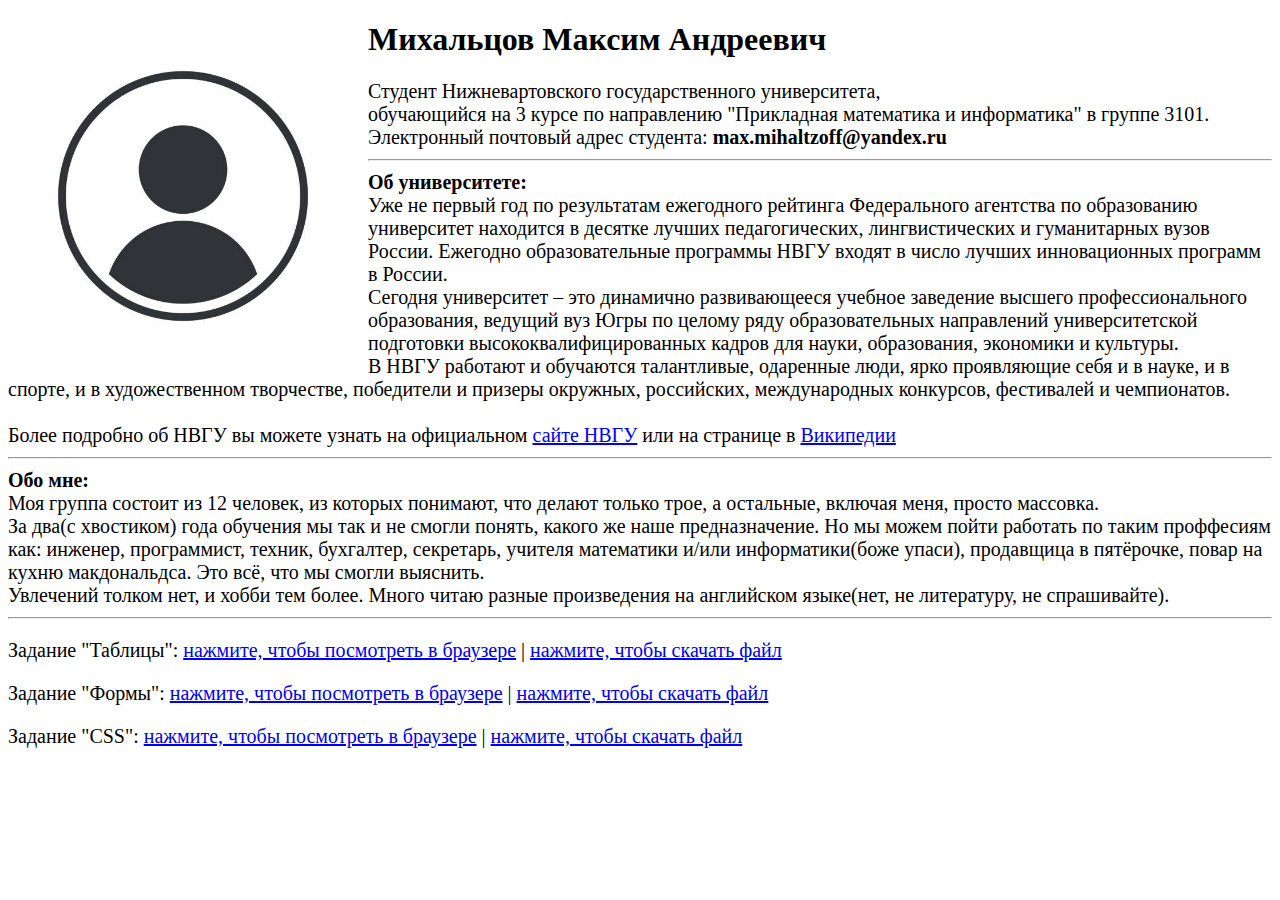
<file: index.html>
<!DOCTYPE html>
<html lang="en">

<head>
    <meta charset="UTF-8">
    <style>
        div {
            font-size: 20px;
        }
    </style>
</head>

<body>
    <img src="a.jpg" alt="Фото студента" style="float:left; margin-right:10px;" width="350">
    <h1>Михальцов Максим Андреевич</h1>
    <div>Студент Нижневартовского государственного университета,<br> обучающийся на 3 курсе по направлению "Прикладная математика и информатика" в группе 3101.<br>
        Электронный почтовый адрес студента: <b>max.mihaltzoff@yandex.ru</b>
        <hr><b>Об университете:</b>
        <br>
        Уже не первый год по результатам ежегодного рейтинга Федерального агентства по образованию университет находится в десятке лучших педагогических, лингвистических и гуманитарных вузов России. Ежегодно образовательные программы НВГУ входят в число лучших инновационных программ в России.
        <br>
        Сегодня университет – это динамично развивающееся учебное заведение высшего профессионального образования, ведущий вуз Югры по целому ряду образовательных направлений университетской подготовки высококвалифицированных кадров для науки, образования, экономики и культуры.
        <br>
        В НВГУ работают и обучаются талантливые, одаренные люди, ярко проявляющие себя и в науке, и в спорте, и в художественном творчестве, победители и призеры окружных, российских, международных конкурсов, фестивалей и чемпионатов.
        <br><br>Более подробно об НВГУ вы можете узнать на официальном <a href="https://nvsu.ru">сайте НВГУ</a> или на странице в <a href="https://ru.wikipedia.org/wiki/Нижневартовский_государственный_университет">Википедии</a>
        <hr>
        <b>Обо мне:</b><br>
        Моя группа состоит из 12 человек, из которых понимают, что делают только трое, а остальные, включая меня, просто массовка.<br>
        За два(с хвостиком) года обучения мы так и не смогли понять, какого же наше предназначение. Но мы можем пойти работать по таким проффесиям как: инженер, программист, техник, бухгалтер, секретарь, учителя математики и/или информатики(боже упаси), продавщица в пятёрочке, повар на кухню макдональдса. Это всё, что мы смогли выяснить.
        <br>Увлечений толком нет, и хобби тем более. Много читаю разные произведения на английском языке(нет, не литературу, не спрашивайте).
        <hr>
        <p>Задание "Таблицы": <a href="L2P2.html">нажмите, чтобы посмотреть в браузере</a> | <a href="L2P2.html" download> нажмите, чтобы скачать файл</a></p>
        <p>Задание "Формы": <a href="L2P3.html">нажмите, чтобы посмотреть в браузере</a> | <a href="L2P3.html" download> нажмите, чтобы скачать файл</a></p>
        <p>Задание "CSS": <a href="L2P4.html">нажмите, чтобы посмотреть в браузере</a> | <a href="L2P4.html" download> нажмите, чтобы скачать файл</a></p>
    </div>
</body>

</html>
</file>
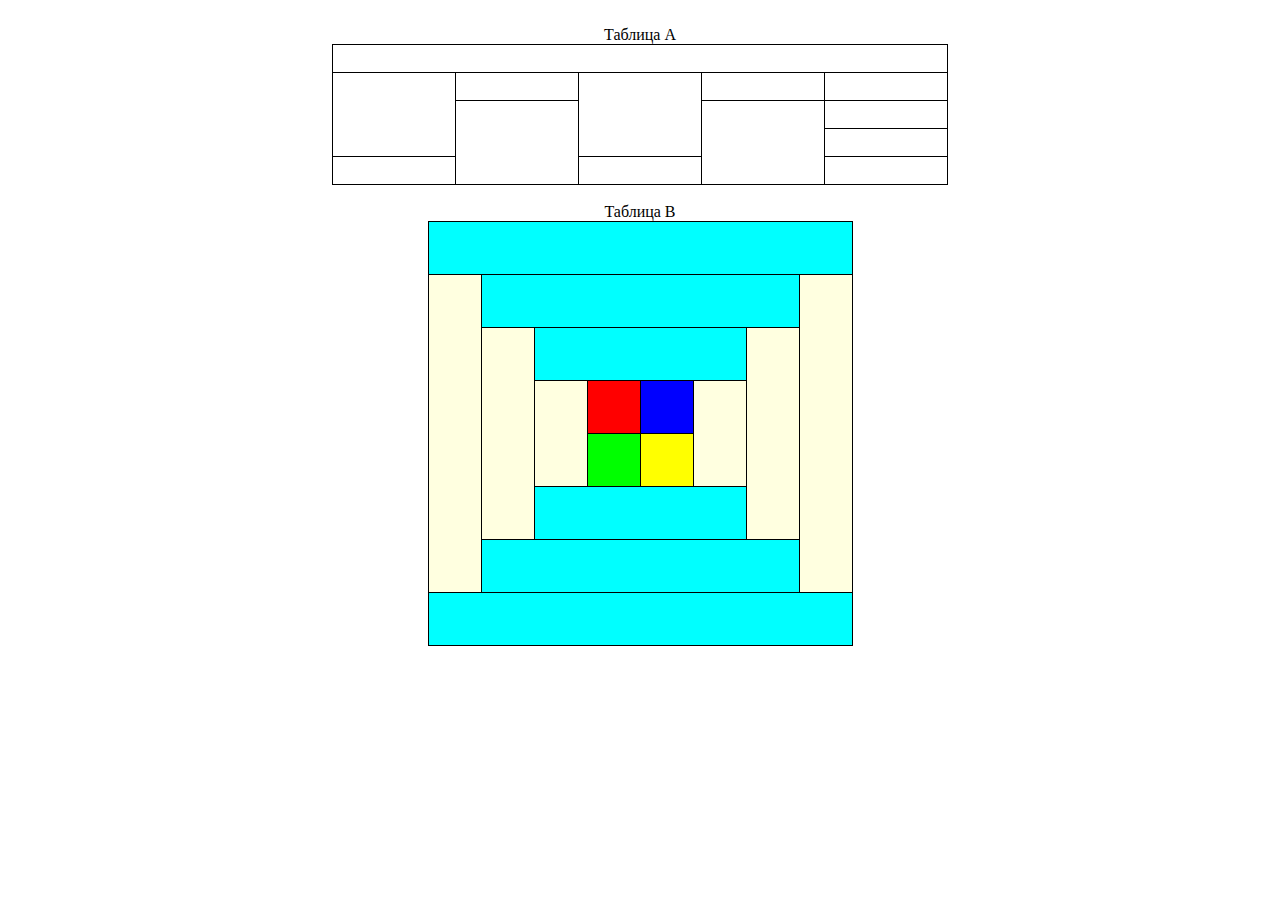
<file: L2P2.html>
<!DOCTYPE html>
<html lang="en">

<head>
    <meta charset="UTF-8">
    <style>
        table {
            border-collapse: collapse;
            margin: auto;
        }

        td {
            border: solid 1px black;
            width: 120px;
            height: 25px;
            border-spacing: 0px;
        }

        th {
            width: 50px;
            height: 50px;
            border: solid 1px black;
        }
    </style>
</head>

<body>
    <br>
    <table>
        <caption>Таблица А</caption>
        <tr>
            <td colspan="5"></td>
        </tr>
        <tr>
            <td rowspan="3"></td>
            <td></td>
            <td rowspan="3"></td>
            <td></td>
            <td></td>
        </tr>
        <tr>
            <td rowspan="3"></td>
            <td rowspan="3"></td>
            <td></td>
        </tr>
        <tr>
            <td></td>
        </tr>
        <tr>
            <td></td>
            <td></td>
            <td></td>
        </tr>
    </table>
    <br>
    <table style="text-align: center">
        <caption>Таблица B</caption>
        <tr>
            <th colspan="8" style="background-color:cyan;"></th>
        </tr>
        <tr>
            <th rowspan="6" style="background-color:lightyellow;"></th>
            <th colspan="6" style="background-color:cyan;"></th>
            <th rowspan="6" style="background-color:lightyellow;"></th>
        </tr>
        <tr>
            <th rowspan="4" style="background-color:lightyellow;"></th>
            <th colspan="4" style="background-color:cyan;"></th>
            <th rowspan="4" style="background-color:lightyellow;"></th>
        </tr>
        <tr>
            <th rowspan="2" style="background-color:lightyellow;"></th>
            <th style="background-color:red;"></th>
            <th style="background-color:blue;"></th>
            <th rowspan="2" style="background-color:lightyellow;"></th>
        </tr>
        <tr>
            <th style="background-color:lime;"></th>
            <th style="background-color:yellow;"></th>
        </tr>
        <tr>
            <th colspan="4" style="background-color:cyan;"></th>
        </tr>
        <tr>
            <th colspan="6" style="background-color:cyan;"></th>
        </tr>
        <tr>
            <th colspan="8" style="background-color:cyan;"></th>
        </tr>
    </table>
</body>

</html>
</file>
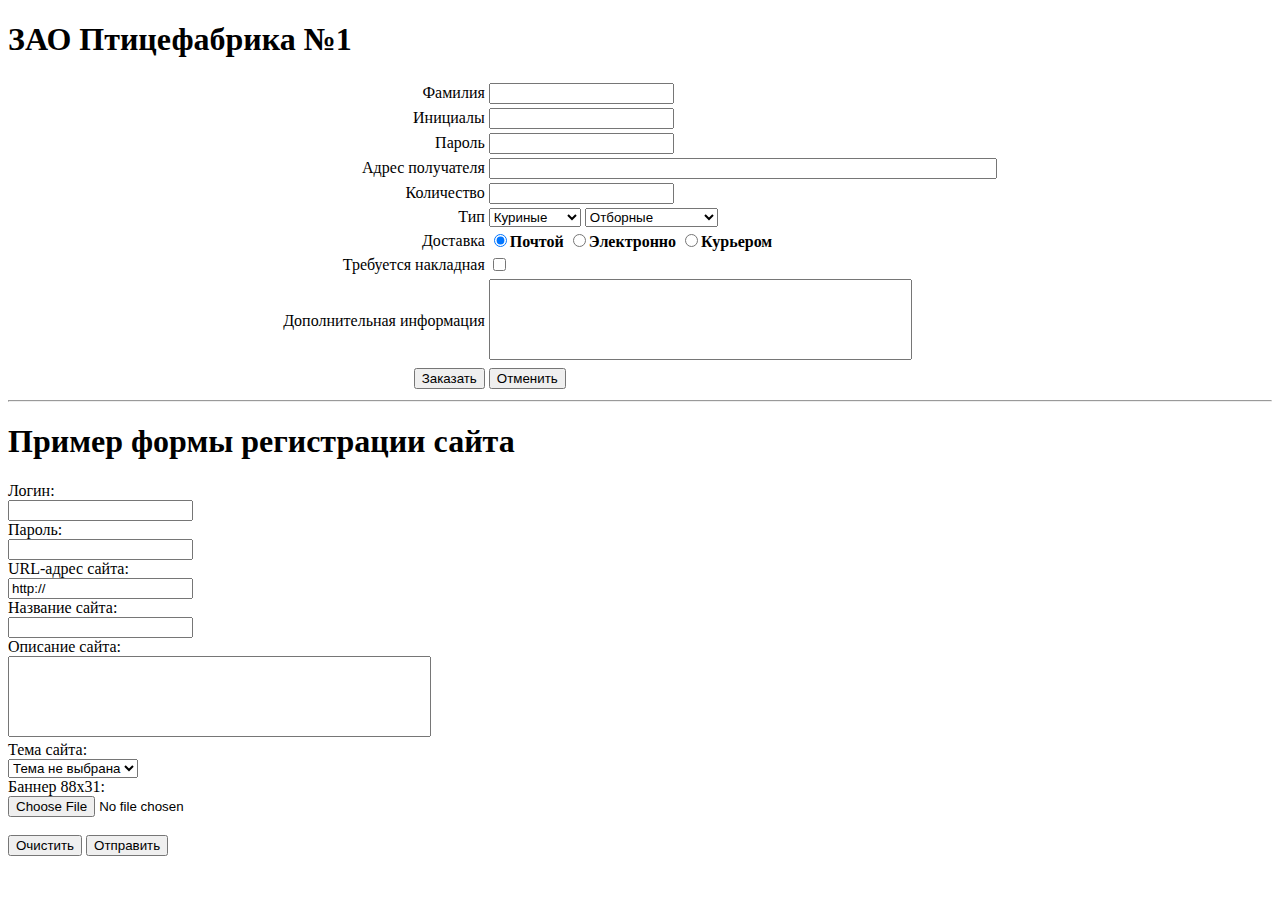
<file: L2P3.html>
<!DOCTYPE html>
<html lang="en">

<head>
    <meta charset="UTF-8">
    <style>
        th{text-align: left}
        td{text-align: right}
    </style>
</head>

<body>
    <h1>ЗАО Птицефабрика №1</h1>
    <table style="margin: auto">
       <tr>
        <td>Фамилия</td>
        <th><input type="text" name="sn" /></th>
        </tr>
        <tr>
            <td>Инициалы</td>
            <th><input type="text" name="n" /></th>
        </tr>
        <tr>
            <td>Пароль</td>
            <th><input type="password" name="pass" /></th>
        </tr>
        <tr>
            <td>Адрес получателя</td>
            <th><input type="text" name="a" style="width: 500px" /></th>
        </tr>
        <tr>
            <td>Количество</td>
            <th><input type="text" name="q" /></th>
        </tr>
        <tr>
            <td>Тип</td>
            <th><select name="t1">
                <option value="1">Куриные</option>
                <option value="2">Что-то ещё</option>
            </select>
            <select name="t2">
                <option value="1">Отборные</option>
                <option value="2">Первая категория</option>
                <option value="3">Вторая категория</option>
                <option value="4">Третья категория</option>
            </select></th>
        </tr>
        <tr>
            <td>Доставка</td>
            <th><input type="radio" value="post" checked name="del" />Почтой
            <input type="radio" value="elec" name="del" />Электронно
            <input type="radio" value="cour" name="del" />Курьером</th>
        </tr>
        <tr>
            <td>Требуется накладная</td>
            <th><input type="checkbox" name="pap"></th>
        </tr>
        <tr>
            <td>Дополнительная информация</td>
            <th><textarea name="addinf" style="resize: none" cols="50" rows="5"></textarea></th>
        </tr>
        <tr>
            <td><button type="submit">Заказать</button></td>
            <th><button type="reset">Отменить</button></th>
        </tr>
    </table>
    <hr>
    <h1>Пример формы регистрации сайта</h1>
    <form>
        <label for="log">Логин: </label><br>
        <input type="text" name="log" /><br>
        <label for="pass">Пароль: </label><br>
        <input type="password" name="pass" /><br>
        <label for="url">URL-адрес сайта: </label><br>
        <input type="url" name="url" value="http://" /><br>
        <label for="name">Название сайта: </label><br>
        <input type="text" name="name" /><br>
        <label for="desc">Описание сайта: </label><br>
        <textarea name="desc" style="resize: none" cols="50" rows="5"></textarea><br>
        <label for="theme">Тема сайта: </label><br>
        <select name="theme">
            <option value="1">Тема не выбрана</option>
        </select><br>
        <label for="log">Баннер 88х31: </label><br>
        <input type="file" name="upl"><br><br>
        <button type="reset">Очистить</button>
        <button type="submit">Отправить</button>

    </form>
</body>

</html>
</file>
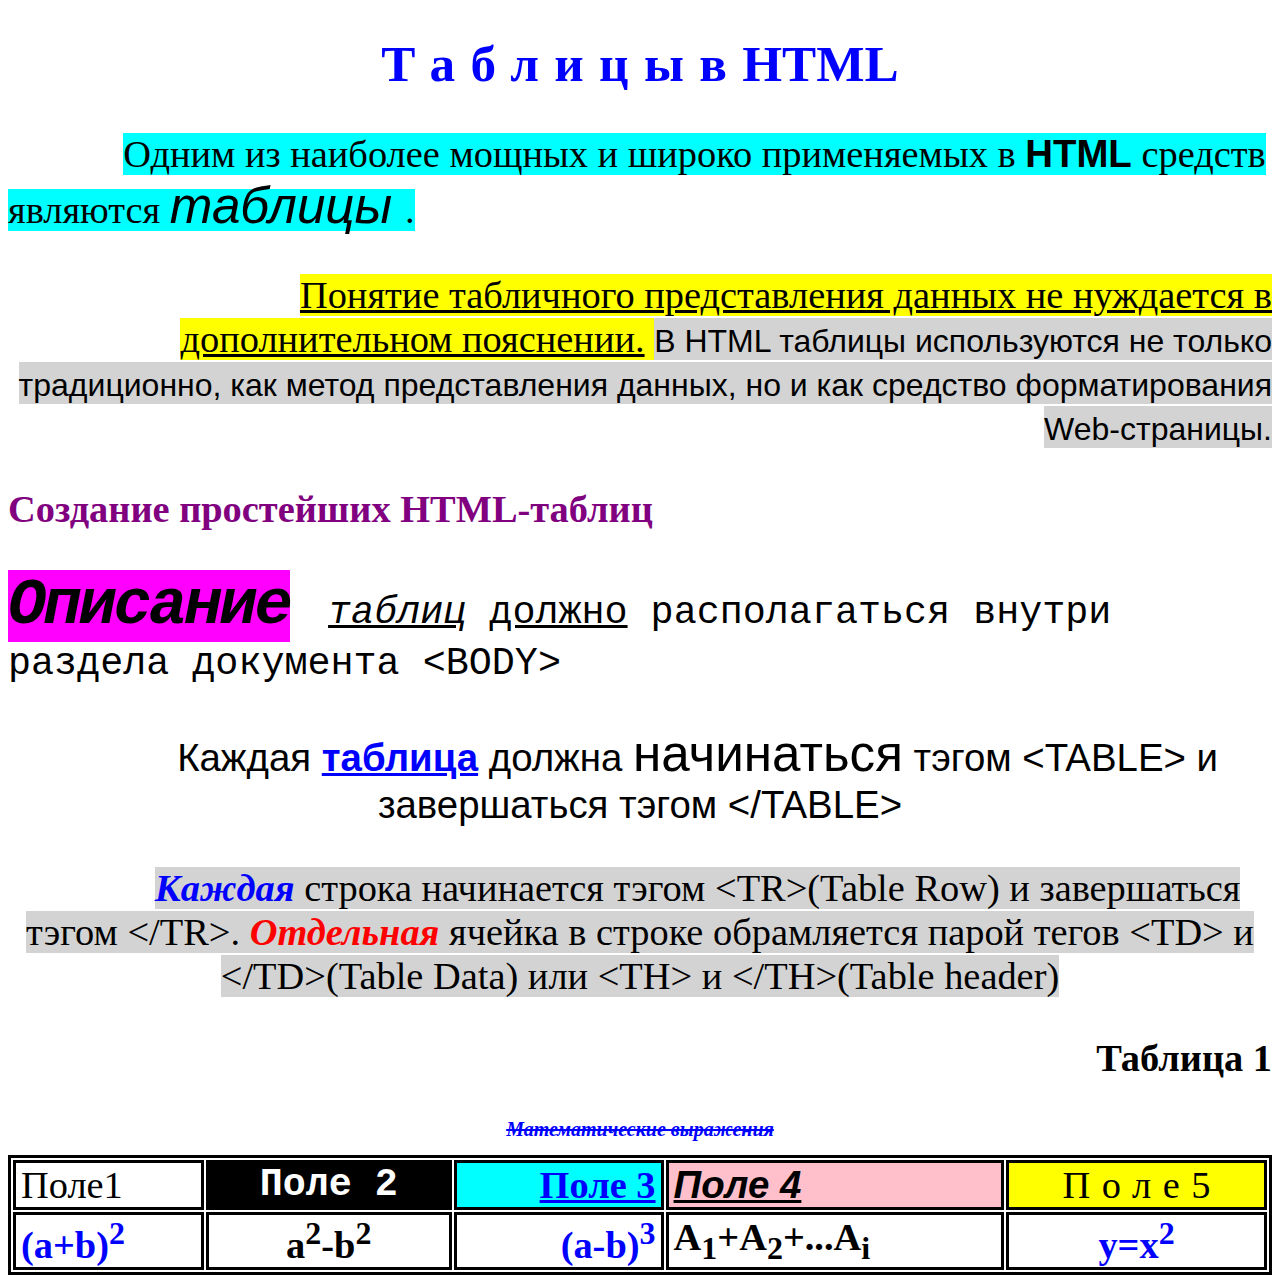
<file: L2P4.html>
<!DOCTYPE html>
<html lang="en">

<head>
    <meta charset="UTF-8">
    <link rel="stylesheet" href="style.css">
    <style>
        table {
            width: 100%;
            border: solid black;
        }

        td {
            border: solid black;
        }

        h2 {
            color: purple;
            font-size: 3vw;
        }

        p {
            font-size: 3vw;
            text-indent: 3em;
            margin-bottom: 20;
        }

        sans {
            font-family: sans-serif;
        }

        #bad {
            color: red;
            font-style: oblique;
            font-weight: bold;
        }

        td {
            font-size: 3vw;
            padding: 0 5px 0 5px;
        }
    </style>
</head>

<body>
    <h1>
        <ls>Таблицыв</ls>HTML
    </h1>

    <p>
        <c>Одним из наиболее мощных и широко применяемых в
            <sans><b1><b>HTML</b></b1></sans> средств являются
            <b2><i>
                    <sans>таблицы</sans>
                </i></b2>.
        </c>
    </p>
    <p style="text-align: right;">
        <y><u>Понятие табличного представления данных не нуждается в дополнительном пояснении.</u> </y>
        <lg>
            <sans>
                <l>В HTML таблицы используются не только традиционно, как метод представления данных, но и как средство форматирования Web-страницы.</l>
            </sans>
        </lg>
    </p>
    <h2>Создание простейших HTML-таблиц</h2>
    <style>
        anotherSelection {
            font-style: oblique;
            font-weight: bold;
        }

        purp {
            background-color: magenta;
            letter-spacing: -0.05em;
        }

        .norl {
            text-indent: 0px;
            font-family: monospace;
        }
    </style>
    <p class="norl">
        <b3>
            <anotherSelection>
                <purp>Описание</purp>
            </anotherSelection>
        </b3> <u><i>таблиц</i></u> <u>должно</u> располагаться внутри раздела документа &ltBODY&gt
    </p>
    <p class="ac">
        <sans>Каждая <span class="blue u">таблица</span> должна
            <b2>начинаться</b2> тэгом &ltTABLE&gt и завершаться тэгом &lt/TABLE&gt
        </sans>
    </p>
    <p style="text-align: center;">
        <lg><span class="blue">
                <anotherSelection>Каждая</anotherSelection>
            </span> строка начинается тэгом &ltTR&gt(Table Row) и завершаться тэгом &lt/TR&gt. <span id="bad">Отдельная</span> ячейка в строке обрамляется парой тегов &ltTD&gt и &lt/TD&gt(Table Data) или &ltTH&gt и &lt/TH&gt(Table header)</lg>
    </p>
    <p class="ar b"> Таблица 1</p>
    <h1 style="font-size: 20px; text-decoration: line-through;  font-style: oblique; font-family: cursive;">Математические выражения</h1>
    <table>
        <tr>
            <td>Поле1</td>
            <td style="background-color: black; color: white; font-family: monospace; font-size: 3vw;" class="b ac">Поле 2</td>
            <td class="blue ar u b bc">Поле 3</td>
            <td class="bp u b">
                <sans><i>Поле 4</i></sans>
            </td>
            <td class="by">
                <ls>Поле</ls>5
            </td>
        </tr>
        <tr>
            <td class="blue">(a+b)<sup>2</sup></td>
            <td class="ac b">a<sup>2</sup>-b<sup>2</sup></td>
            <td class="blue ar">(a-b)<sup>3</sup></td>
            <td class="b">A<sub>1</sub>+A<sub>2</sub>+...A<sub>i</sub></td>
            <td class="blue ac b">y=x<sup>2</sup></td>
        </tr>
    </table>

</html>
</file>
<file: style.css>
ls {
    letter-spacing: 0.3em;
}

lg {
    background-color: lightgrey;
}

y {
    background-color: yellow;
}

c {
    background-color: cyan;
}

h1 {
    font-size: 4vw;
    text-align: center;
    color: blue;
}

l {
    font-size: 2.5vw;
}

b1 {
    font-size: 3vw;
}

b2 {
    font-size: 4vw;
}

b3 {
    font-size: 5vw;
}

.blue {
    color: blue;
    font-weight: bold;
}

.b {
    font-weight: bold;
}

.u {
    text-decoration: underline;
}

.bc {
    background-color: cyan;
}

.bp {
    background-color: pink;
}

.by {
    background-color: yellow;
    text-align: center
}

.ac {
    text-align: center;
}

.ar {
    text-align: right;
}
</file>
